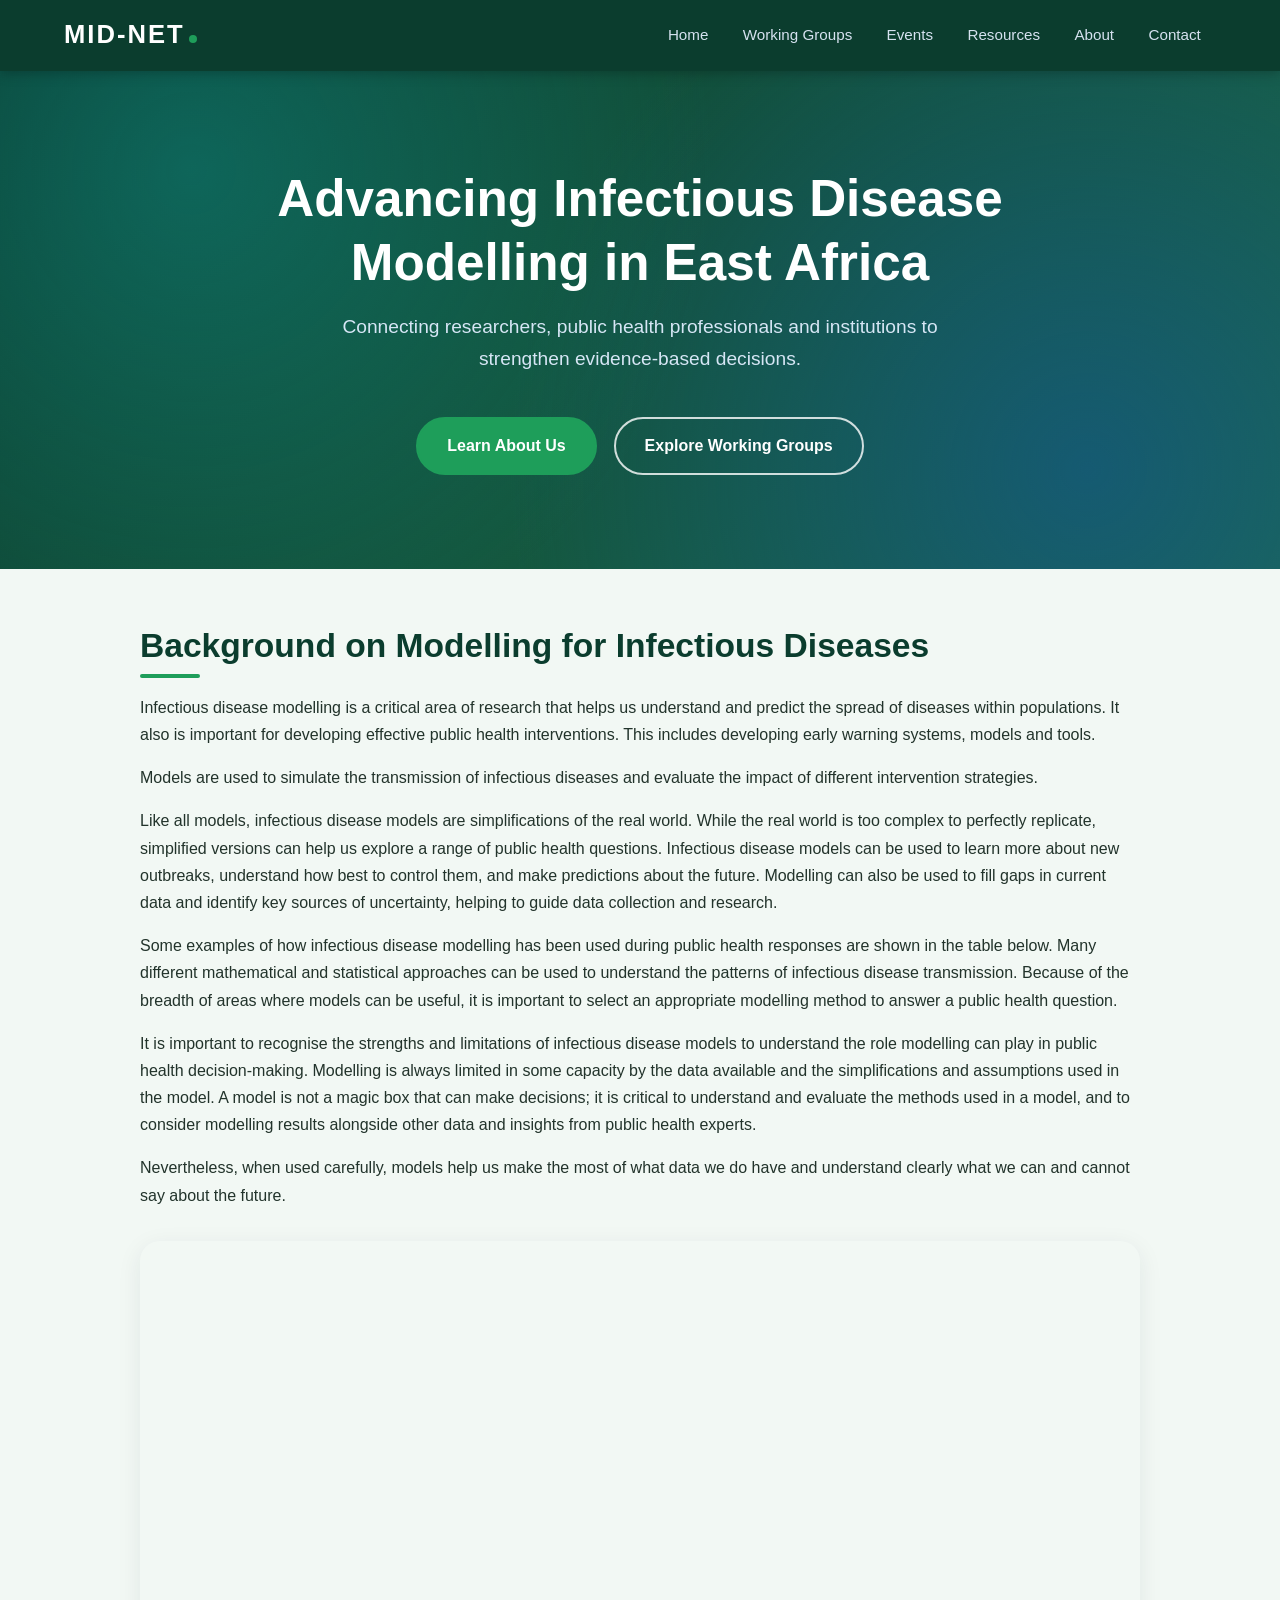
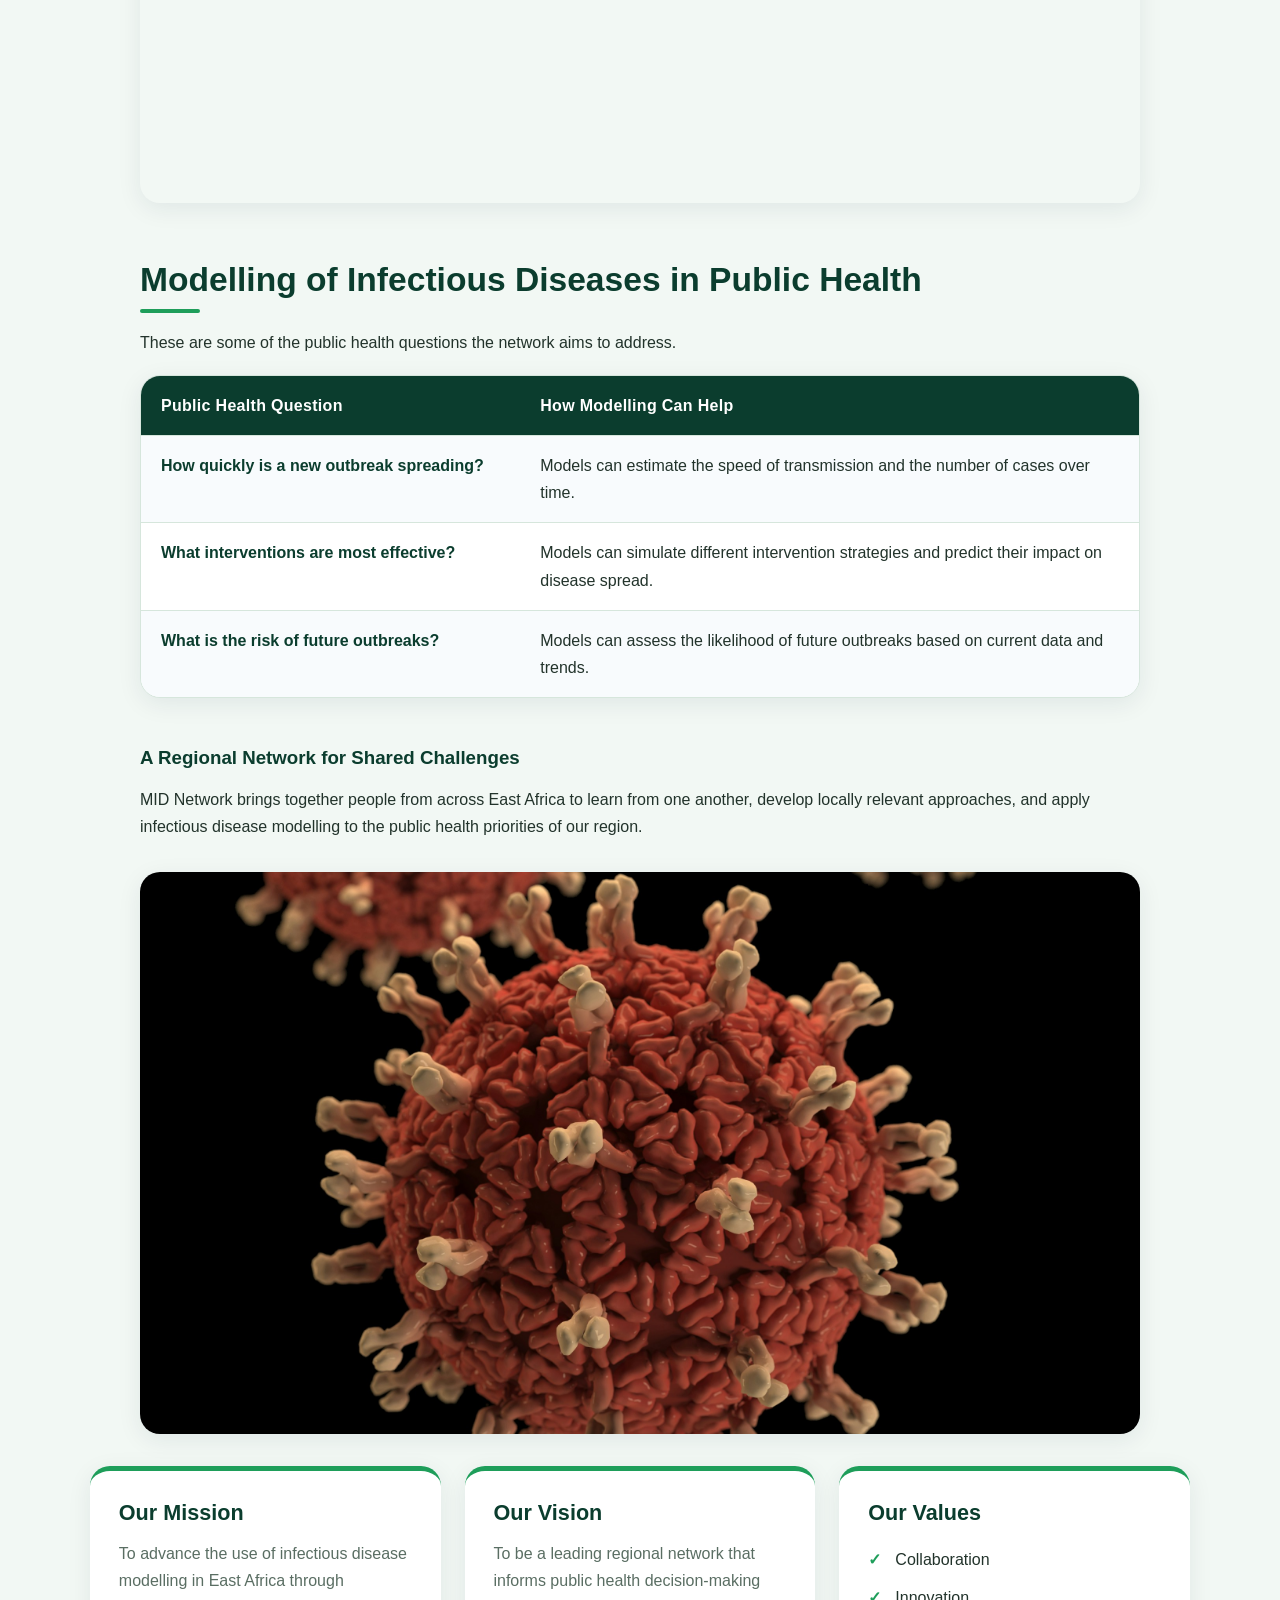
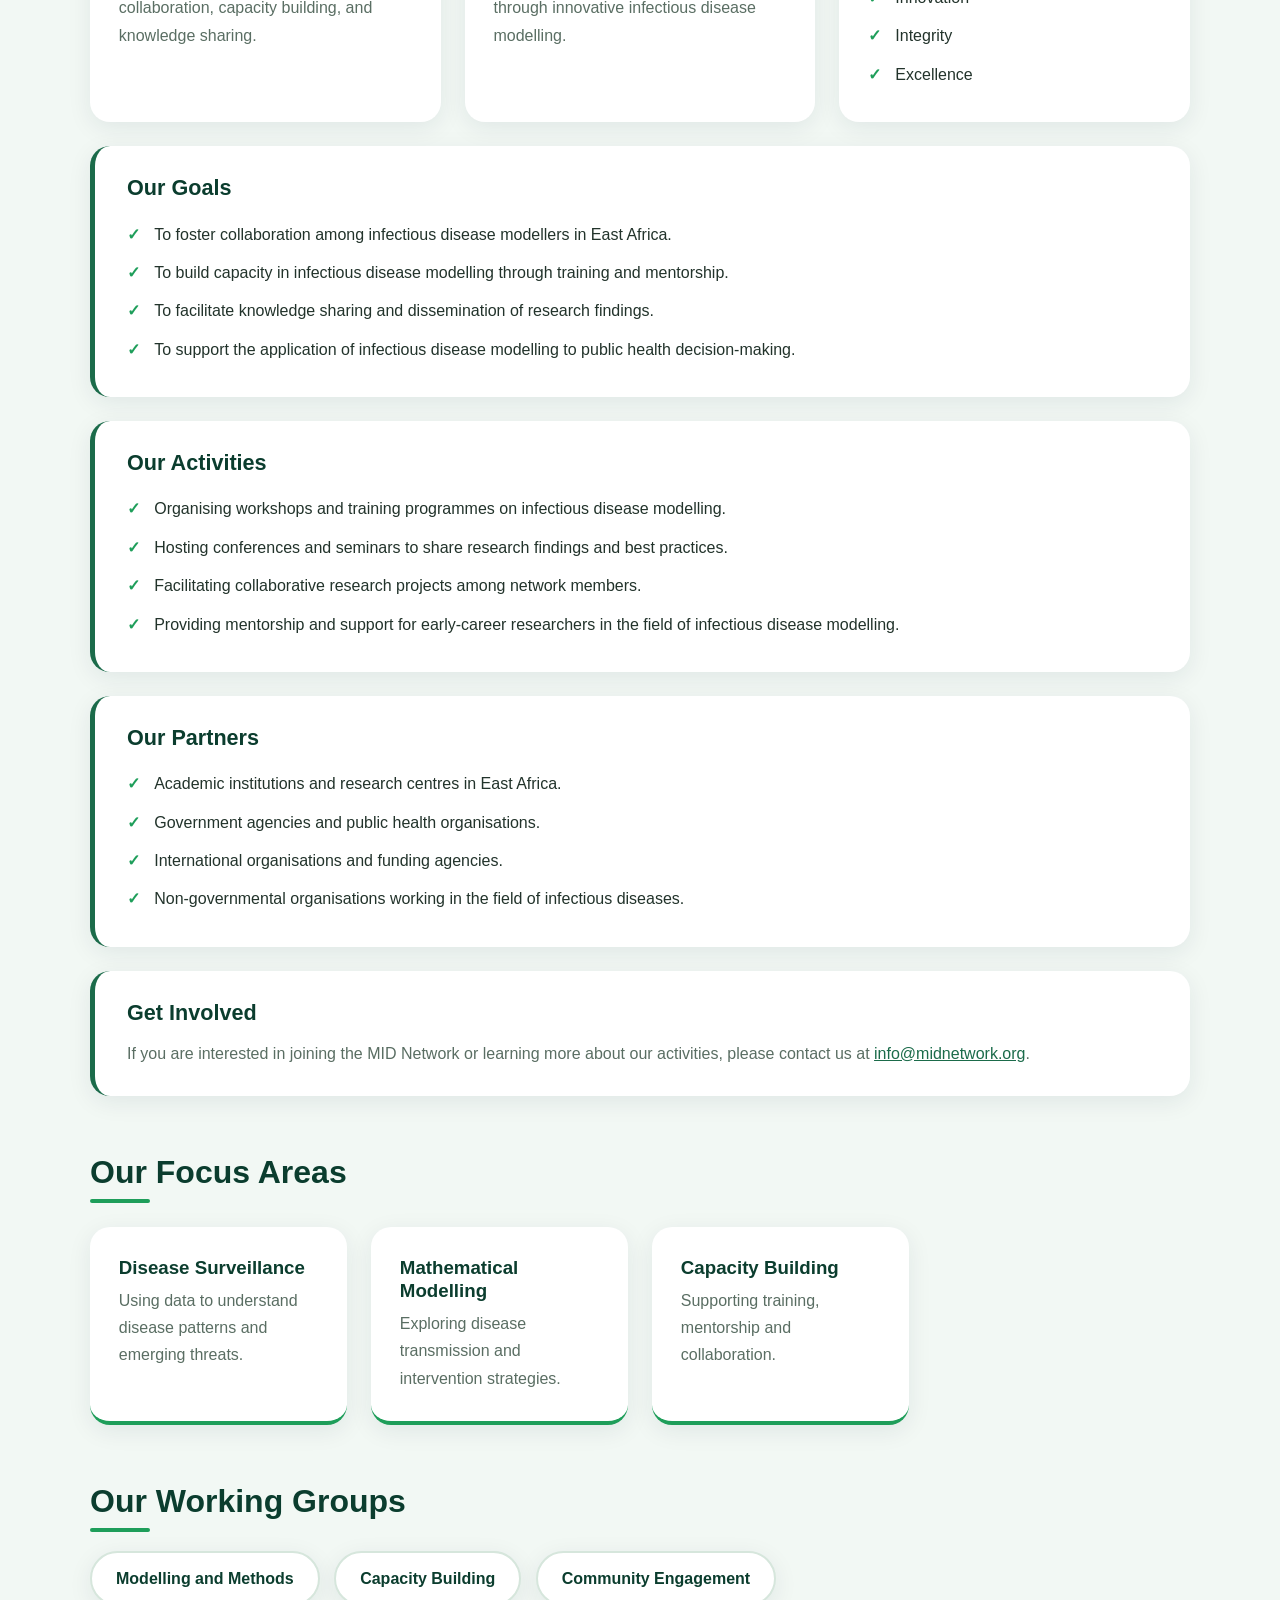
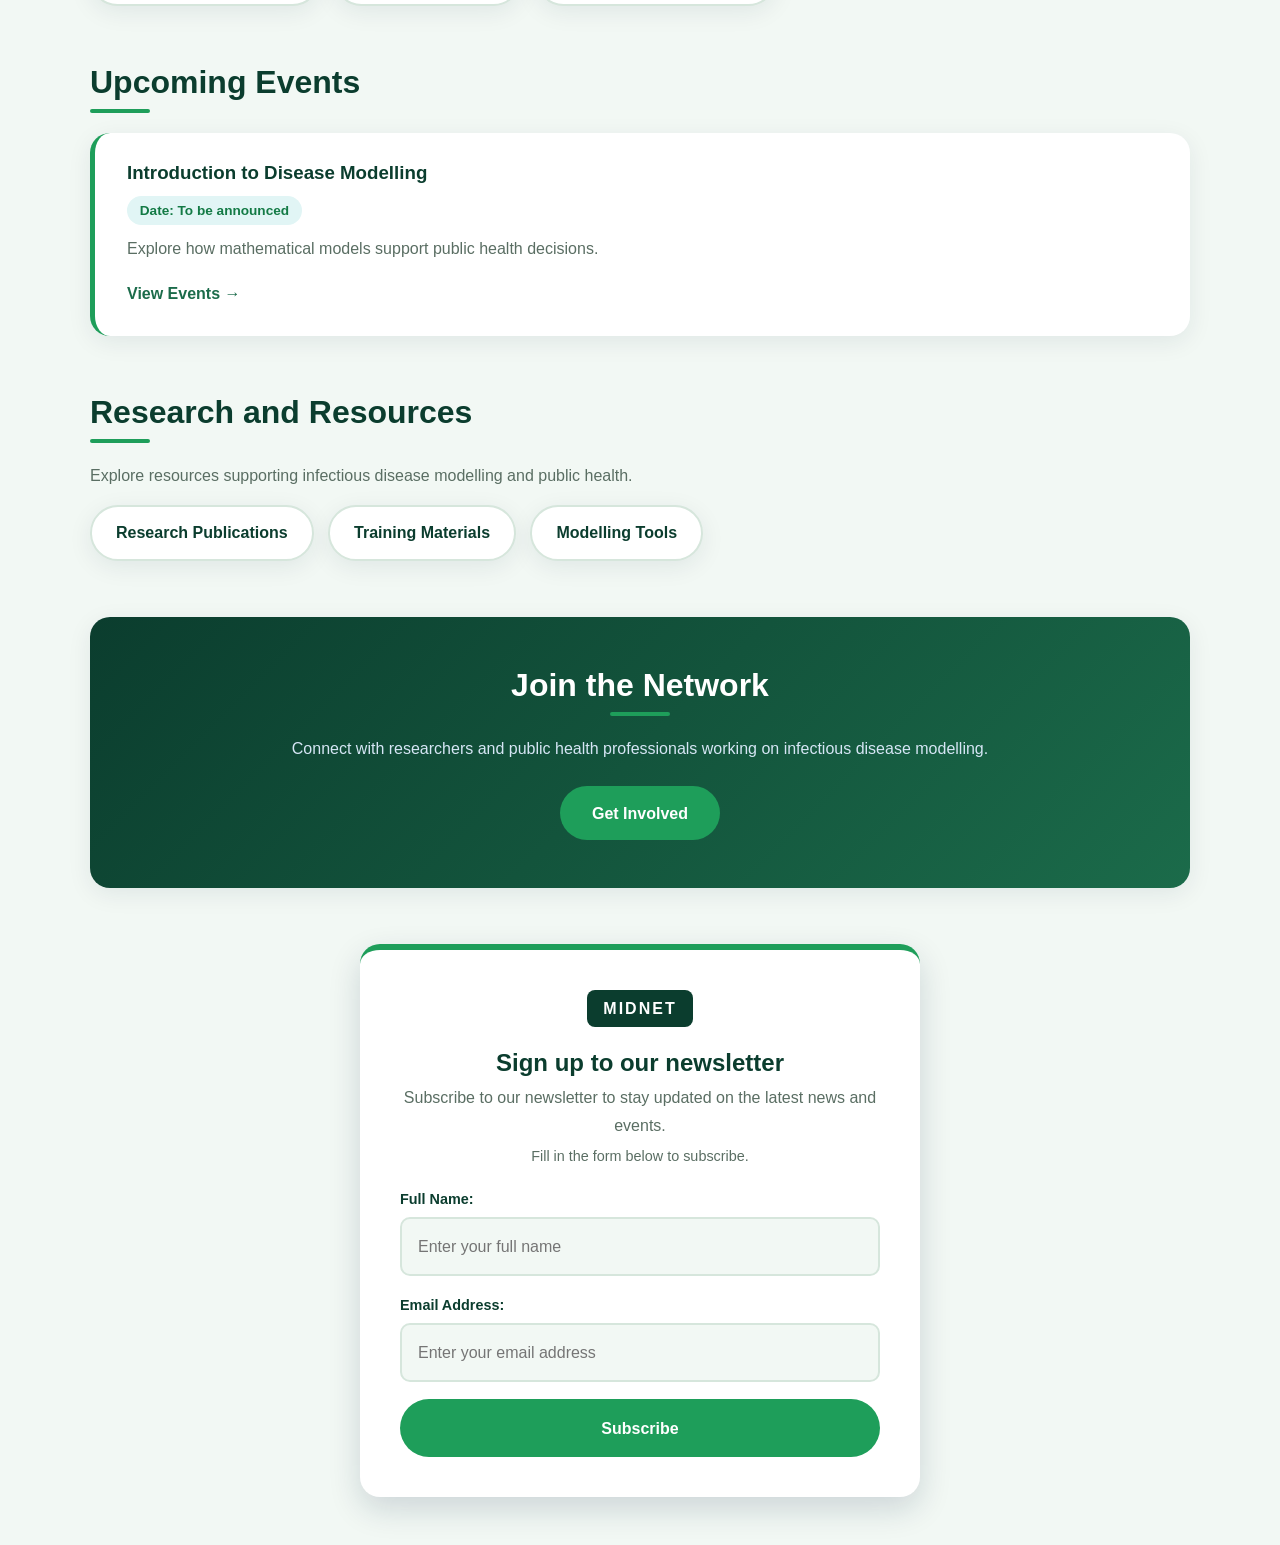
<file: index.html>
<!DOCTYPE html>
<html lang="en">
<head>
    <meta charset="UTF-8">
    <meta name="viewport" content="width=device-width, initial-scale=1.0">
    <title>MID-NET | Infectious Disease Modelling in East Africa</title>
    <link rel="stylesheet" href="sts/css/style.css">
</head>
<body>

    <!-- start navigation bar -->
    <header>
        <nav class="navbar">
            <h2 class="logo">MID-NET</h2>
            <ul class="nav-links">
                <li><a href="index.html">Home</a></li>
                <li><a href="working-groups.html">Working Groups</a></li>
                <li><a href="events.html">Events</a></li>
                <li><a href="resources.html">Resources</a></li>
                <li><a href="about.html">About</a></li>
                <li><a href="contact.html">Contact</a></li>
            </ul>
        </nav>
    </header>
    <!-- end navigation bar -->

    <!-- hero section (must stay the first <section> in the body) -->
    <section>
        <h2>Advancing Infectious Disease Modelling in East Africa</h2>
        <p>Connecting researchers, public health professionals and institutions to strengthen evidence-based decisions.</p>
        <a href="about.html">Learn About Us</a>
        <a href="working-groups.html">Explore Working Groups</a>
    </section>

    <!-- background -->
    <h2>Background on Modelling for Infectious Diseases</h2>
    <p>Infectious disease modelling is a critical area of research that helps us understand and predict the spread of diseases within populations. It also is important for developing effective public health interventions. This includes developing early warning systems, models and tools.</p>
    <p>Models are used to simulate the transmission of infectious diseases and evaluate the impact of different intervention strategies.</p>
    <p>Like all models, infectious disease models are simplifications of the real world. While the real world is too complex to perfectly replicate, simplified versions can help us explore a range of public health questions. Infectious disease models can be used to learn more about new outbreaks, understand how best to control them, and make predictions about the future. Modelling can also be used to fill gaps in current data and identify key sources of uncertainty, helping to guide data collection and research.</p>
    <p>Some examples of how infectious disease modelling has been used during public health responses are shown in the table below. Many different mathematical and statistical approaches can be used to understand the patterns of infectious disease transmission. Because of the breadth of areas where models can be useful, it is important to select an appropriate modelling method to answer a public health question.</p>
    <p>It is important to recognise the strengths and limitations of infectious disease models to understand the role modelling can play in public health decision-making. Modelling is always limited in some capacity by the data available and the simplifications and assumptions used in the model. A model is not a magic box that can make decisions; it is critical to understand and evaluate the methods used in a model, and to consider modelling results alongside other data and insights from public health experts.</p>
    <p>Nevertheless, when used carefully, models help us make the most of what data we do have and understand clearly what we can and cannot say about the future.</p>

    <iframe src="https://www.youtube.com/embed/dMCLxL76hOw?si=v3s6eJjNHrb_5V-m" title="YouTube video player" allow="accelerometer; autoplay; clipboard-write; encrypted-media; gyroscope; picture-in-picture; web-share" referrerpolicy="strict-origin-when-cross-origin" allowfullscreen></iframe>

    <!-- public health questions table -->
    <h2>Modelling of Infectious Diseases in Public Health</h2>
    <p>These are some of the public health questions the network aims to address.</p>
    <table>
        <tr>
            <th>Public Health Question</th>
            <th>How Modelling Can Help</th>
        </tr>
        <tr>
            <td>How quickly is a new outbreak spreading?</td>
            <td>Models can estimate the speed of transmission and the number of cases over time.</td>
        </tr>
        <tr>
            <td>What interventions are most effective?</td>
            <td>Models can simulate different intervention strategies and predict their impact on disease spread.</td>
        </tr>
        <tr>
            <td>What is the risk of future outbreaks?</td>
            <td>Models can assess the likelihood of future outbreaks based on current data and trends.</td>
        </tr>
    </table>

    <h3>A Regional Network for Shared Challenges</h3>
    <p>MID Network brings together people from across East Africa to learn from one another, develop locally relevant approaches, and apply infectious disease modelling to the public health priorities of our region.</p>
    <img src="sts/image/photo_1.jpg" alt="MID Network members together">

    <!-- main container: stays open until the end of the page -->
    <div class="container">

        <div class="row">
            <div class="col-md-4">
                <h3>Our Mission</h3>
                <p>To advance the use of infectious disease modelling in East Africa through collaboration, capacity building, and knowledge sharing.</p>
            </div>
            <div class="col-md-4">
                <h3>Our Vision</h3>
                <p>To be a leading regional network that informs public health decision-making through innovative infectious disease modelling.</p>
            </div>
            <div class="col-md-4">
                <h3>Our Values</h3>
                <ul>
                    <li>Collaboration</li>
                    <li>Innovation</li>
                    <li>Integrity</li>
                    <li>Excellence</li>
                </ul>
            </div>
        </div>

        <div class="row">
            <div class="col-md-12">
                <h3>Our Goals</h3>
                <ul>
                    <li>To foster collaboration among infectious disease modellers in East Africa.</li>
                    <li>To build capacity in infectious disease modelling through training and mentorship.</li>
                    <li>To facilitate knowledge sharing and dissemination of research findings.</li>
                    <li>To support the application of infectious disease modelling to public health decision-making.</li>
                </ul>
            </div>
        </div>

        <div class="row">
            <div class="col-md-12">
                <h3>Our Activities</h3>
                <ul>
                    <li>Organising workshops and training programmes on infectious disease modelling.</li>
                    <li>Hosting conferences and seminars to share research findings and best practices.</li>
                    <li>Facilitating collaborative research projects among network members.</li>
                    <li>Providing mentorship and support for early-career researchers in the field of infectious disease modelling.</li>
                </ul>
            </div>
        </div>

        <div class="row">
            <div class="col-md-12">
                <h3>Our Partners</h3>
                <ul>
                    <li>Academic institutions and research centres in East Africa.</li>
                    <li>Government agencies and public health organisations.</li>
                    <li>International organisations and funding agencies.</li>
                    <li>Non-governmental organisations working in the field of infectious diseases.</li>
                </ul>
            </div>
        </div>

        <div class="row">
            <div class="col-md-12">
                <h3>Get Involved</h3>
                <p>If you are interested in joining the MID Network or learning more about our activities, please contact us at <a href="mailto:info@midnetwork.org">info@midnetwork.org</a>.</p>
            </div>
        </div>

        <!-- focus areas -->
        <section>
            <h2>Our Focus Areas</h2>
            <div>
                <h3>Disease Surveillance</h3>
                <p>Using data to understand disease patterns and emerging threats.</p>
            </div>
            <div>
                <h3>Mathematical Modelling</h3>
                <p>Exploring disease transmission and intervention strategies.</p>
            </div>
            <div>
                <h3>Capacity Building</h3>
                <p>Supporting training, mentorship and collaboration.</p>
            </div>
        </section>

        <!-- working groups -->
        <section>
            <h2>Our Working Groups</h2>
            <ul>
                <li><a href="working-groups.html">Modelling and Methods</a></li>
                <li><a href="working-groups.html">Capacity Building</a></li>
                <li><a href="working-groups.html">Community Engagement</a></li>
            </ul>
        </section>

        <!-- events -->
        <section>
            <h2>Upcoming Events</h2>
            <article>
                <h3>Introduction to Disease Modelling</h3>
                <p>Date: To be announced</p>
                <p>Explore how mathematical models support public health decisions.</p>
                <a href="events.html">View Events</a>
            </article>
        </section>

        <!-- resources -->
        <section>
            <h2>Research and Resources</h2>
            <p>Explore resources supporting infectious disease modelling and public health.</p>
            <ul>
                <li><a href="resources.html">Research Publications</a></li>
                <li><a href="resources.html">Training Materials</a></li>
                <li><a href="resources.html">Modelling Tools</a></li>
            </ul>
        </section>

        <!-- join the network (call to action) -->
        <section>
            <h2>Join the Network</h2>
            <p>Connect with researchers and public health professionals working on infectious disease modelling.</p>
            <a href="contact.html">Get Involved</a>
        </section>

        <!-- newsletter (a container inside the main container) -->
        <div class="container">
            <div class="logo">MIDNET</div>
            <h2>Sign up to our newsletter</h2>
            <p>Subscribe to our newsletter to stay updated on the latest news and events.</p>
            <p class="subtitle">Fill in the form below to subscribe.</p>
            <form action="submit_form.php" method="post">
                <label for="fullname">Full Name:</label>
                <input type="text" id="fullname" name="fullname" placeholder="Enter your full name" required>

                <label for="email">Email Address:</label>
                <input type="email" id="email" name="email" placeholder="Enter your email address" required>

                <input type="submit" value="Subscribe">
            </form>
        </div>

    </div><!-- end main container -->

</body>
</html>
</file>
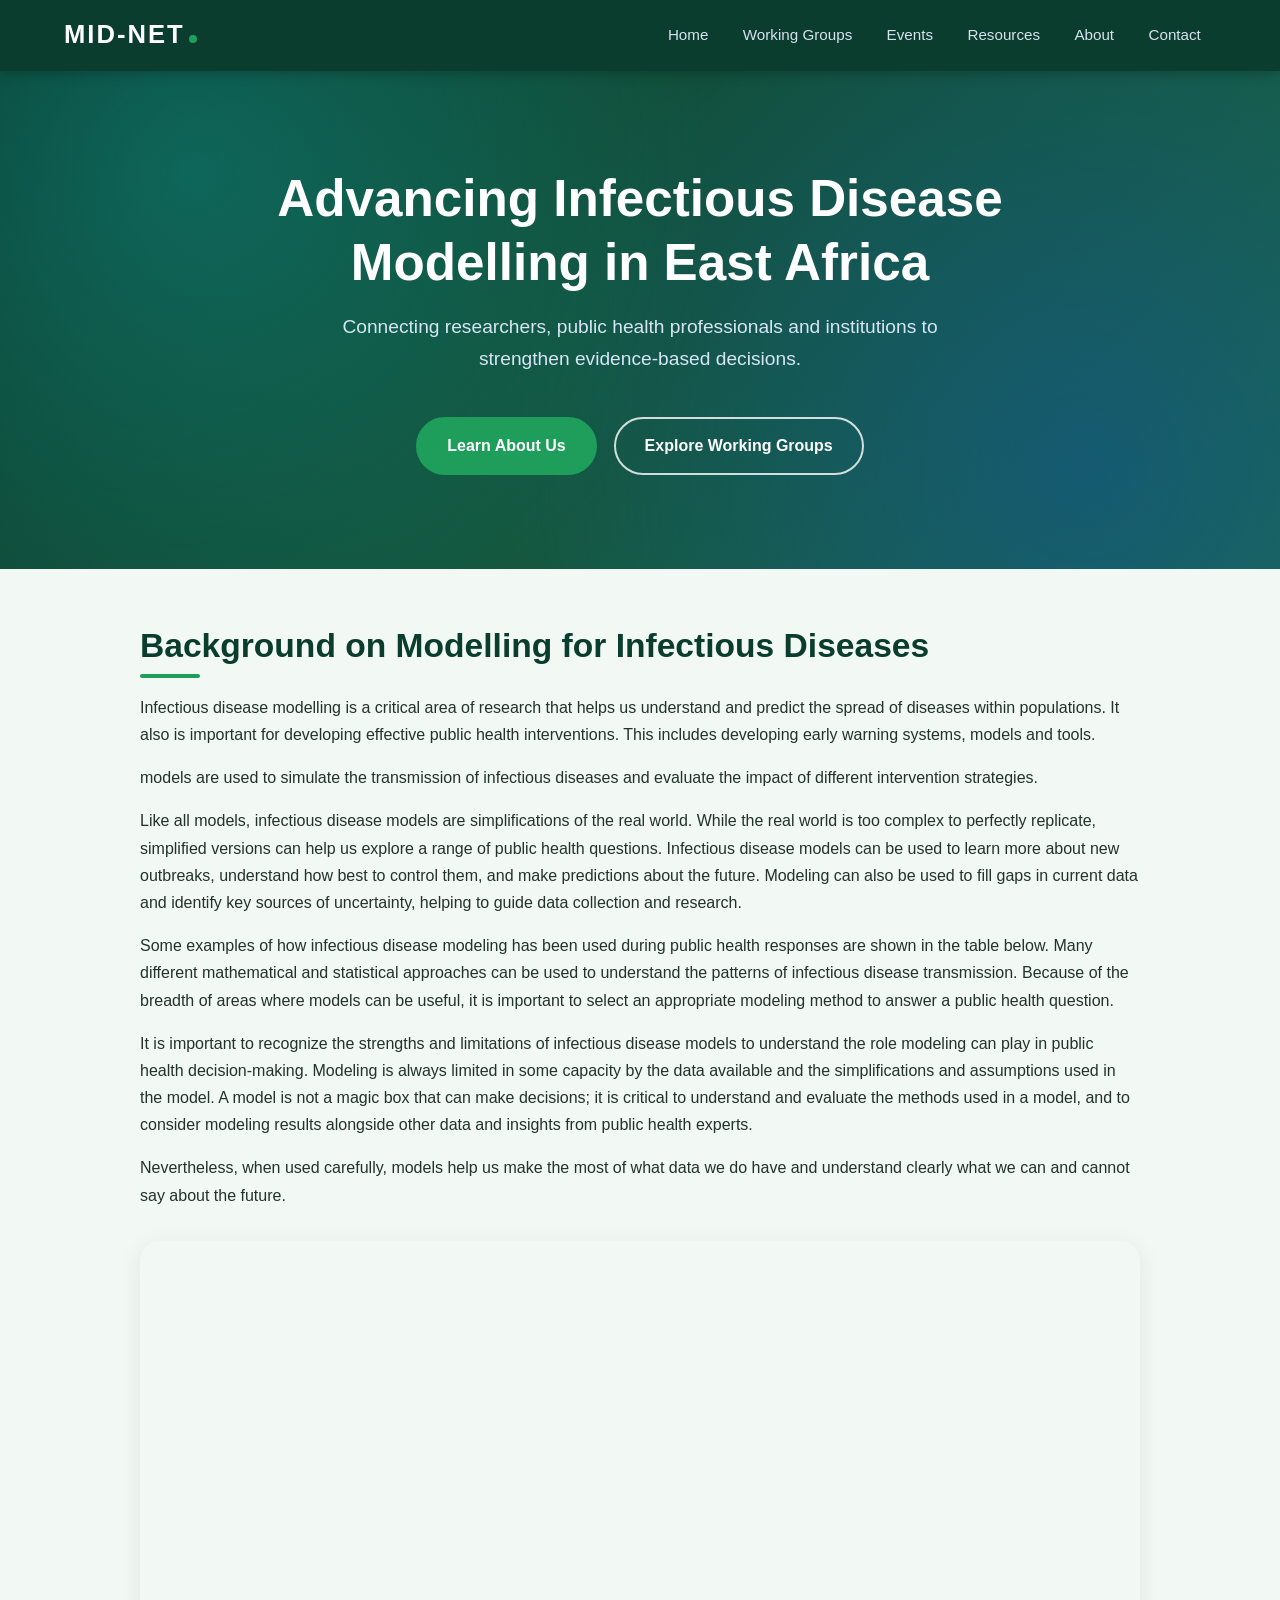
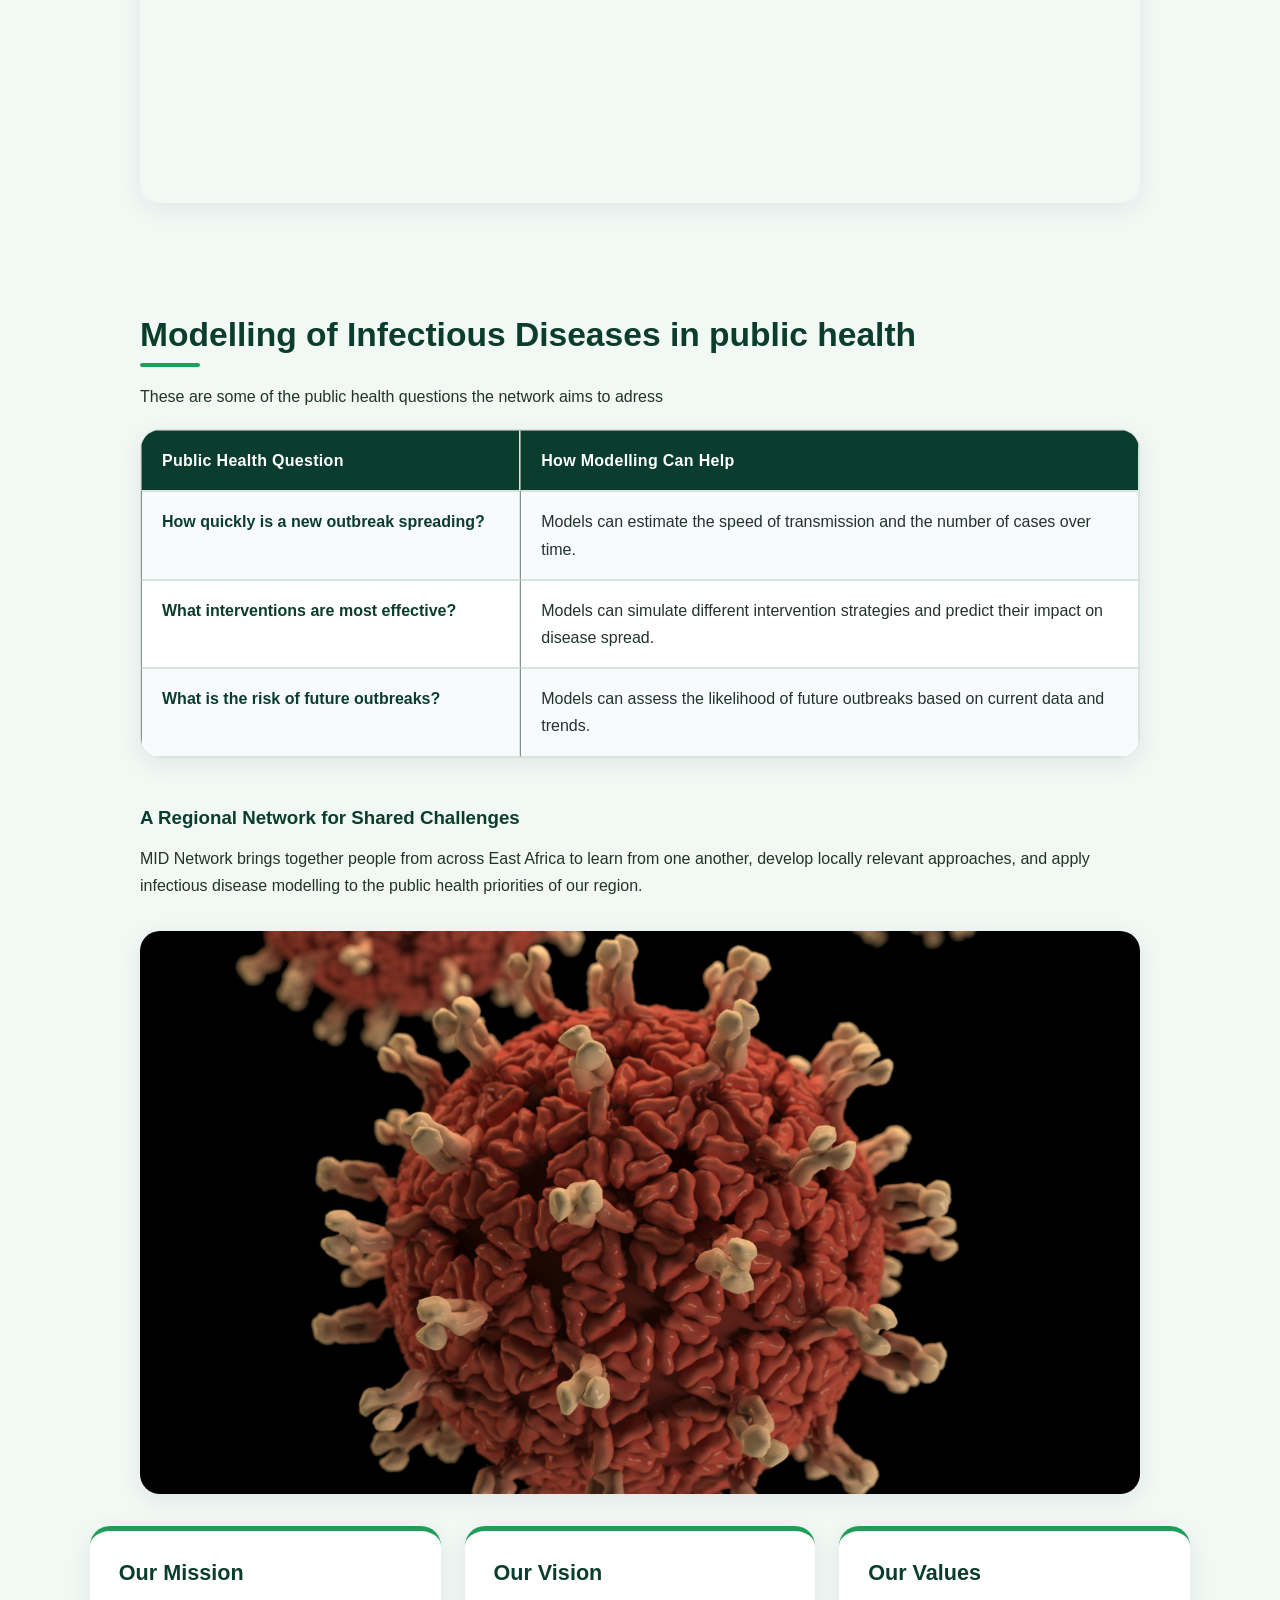
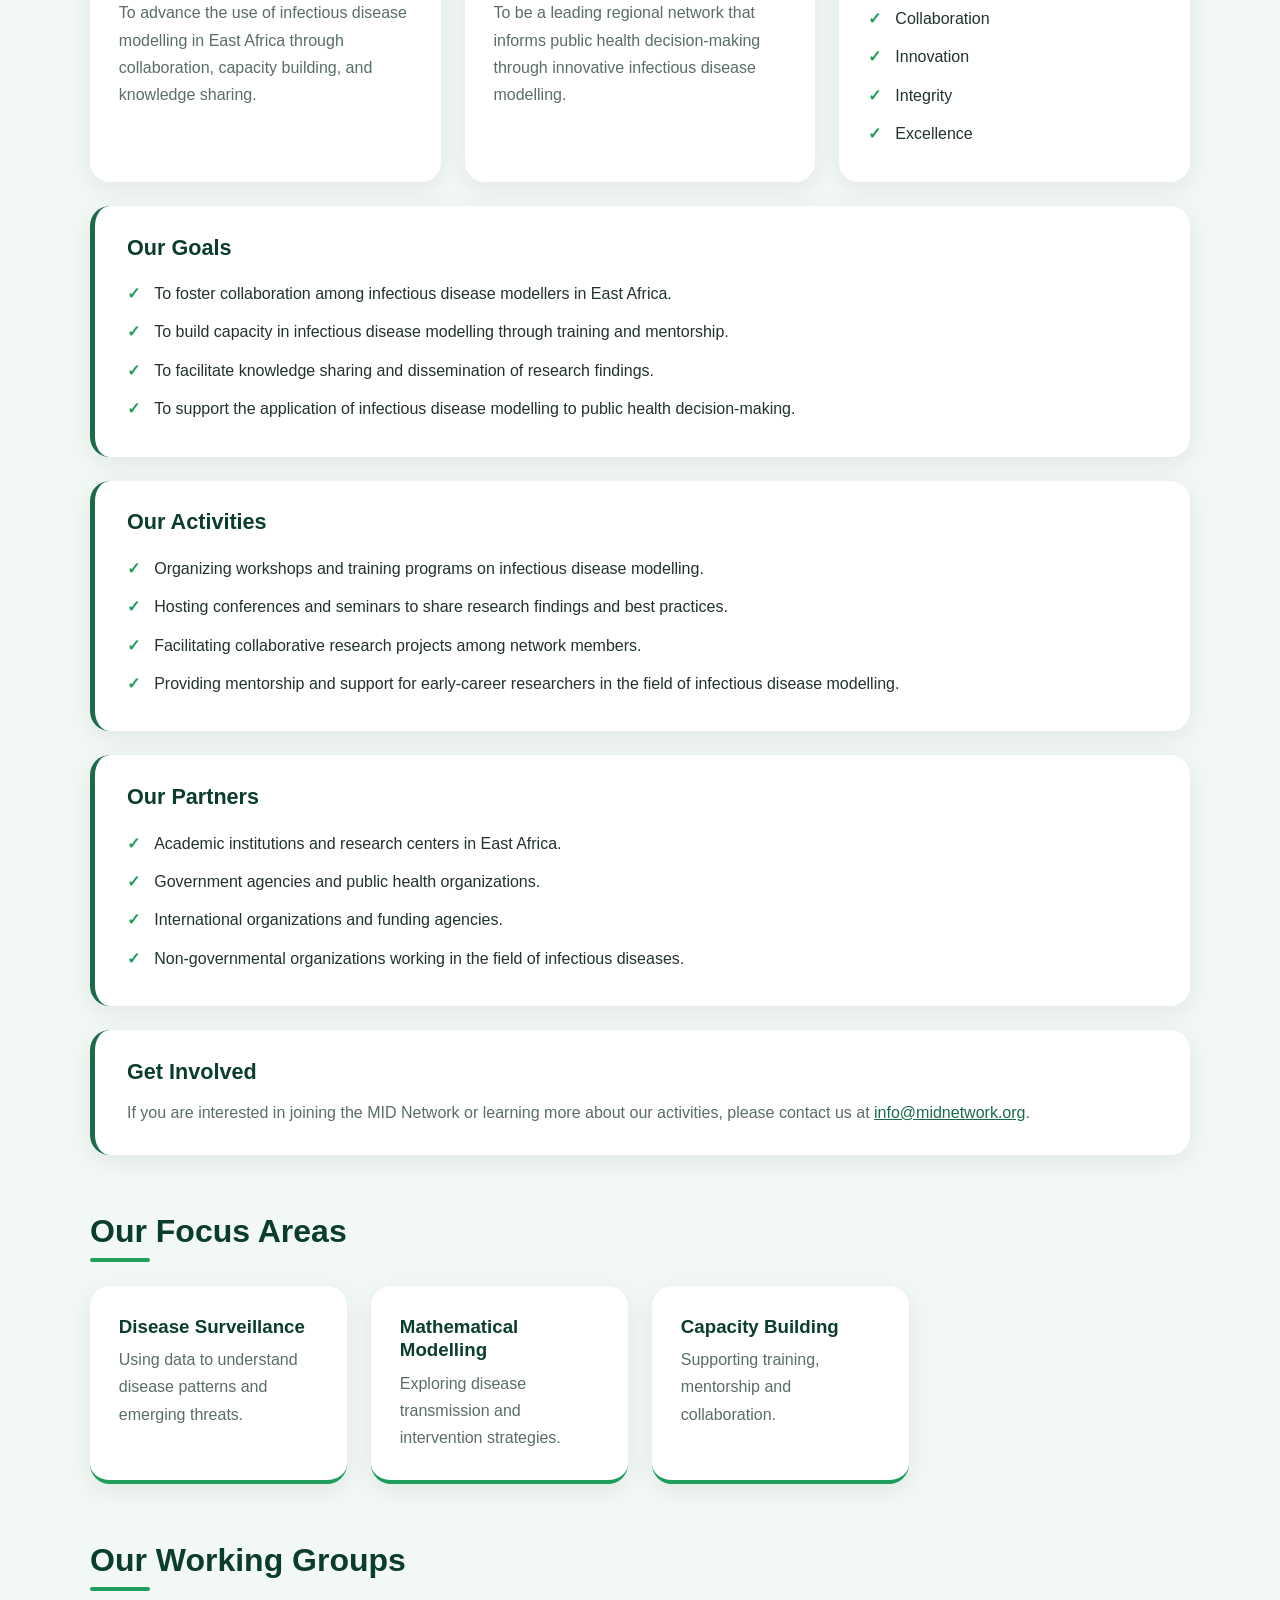
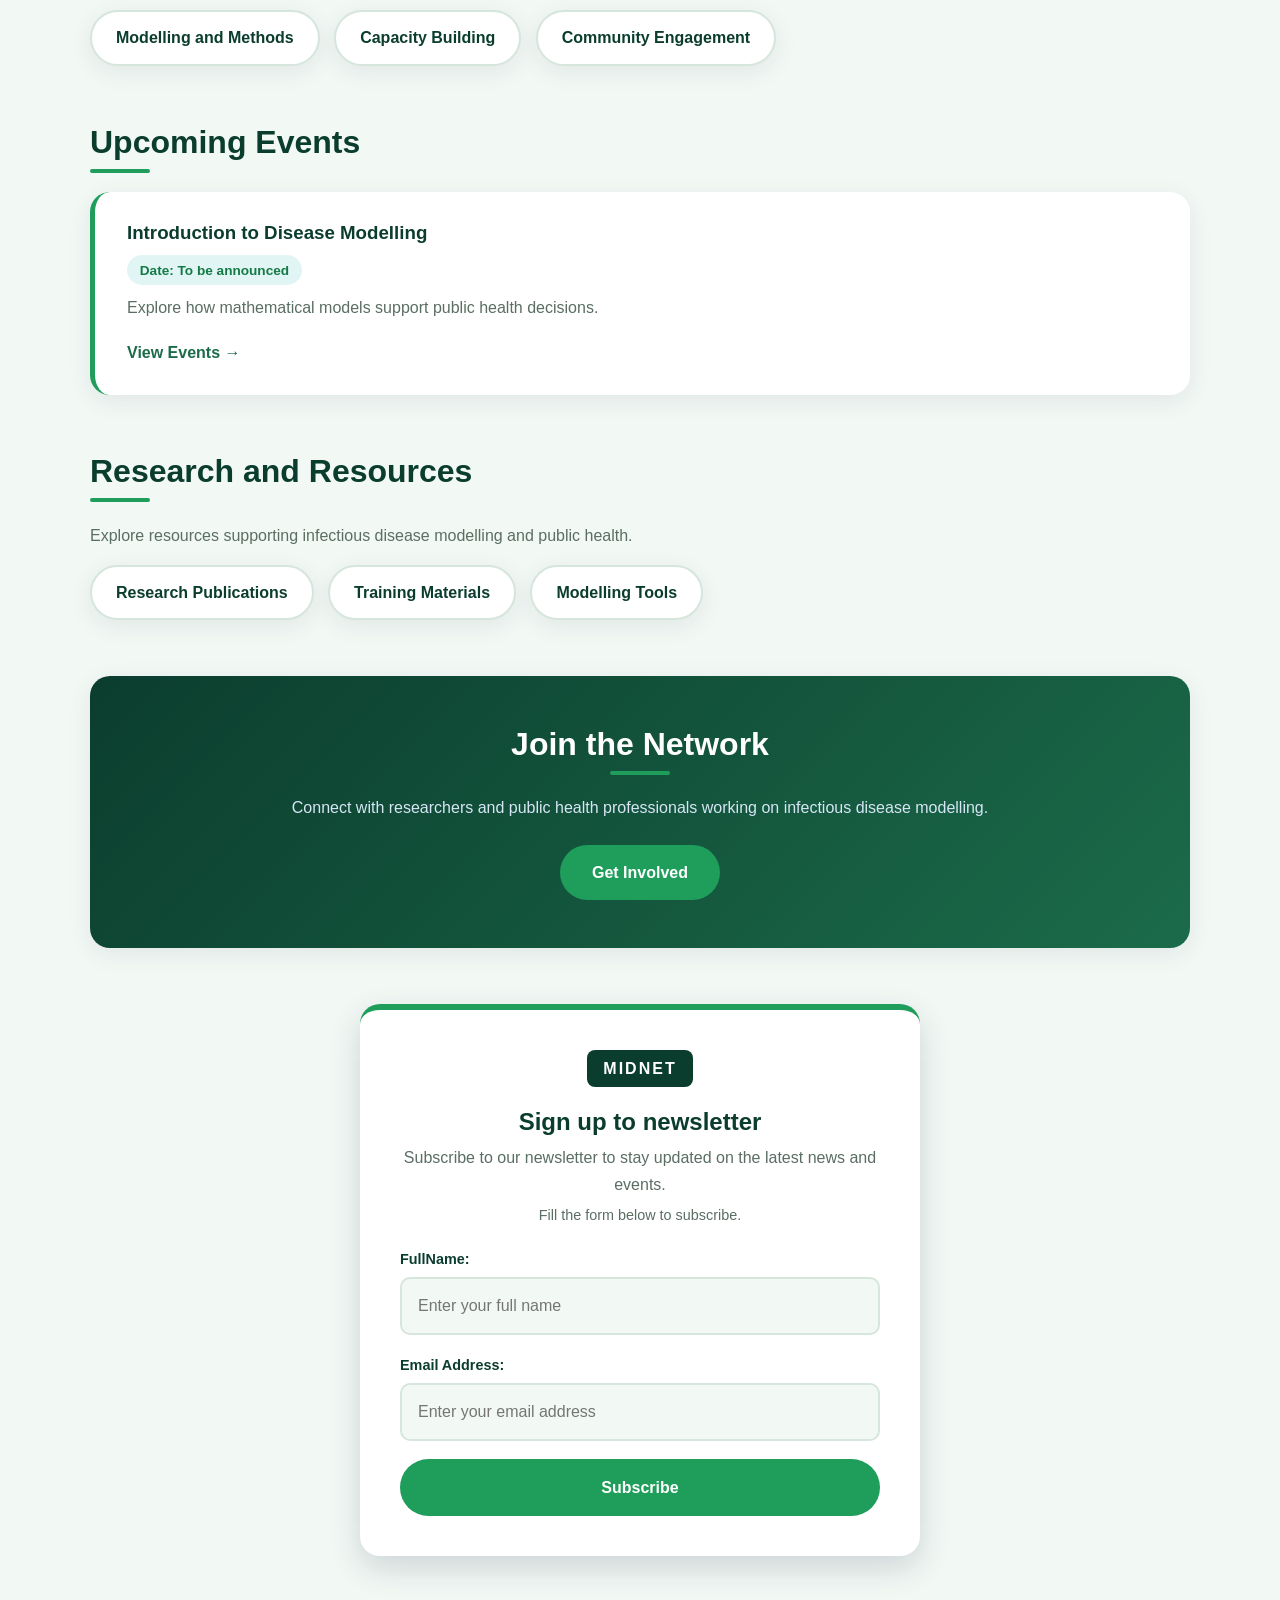
<file: firstweb.html>
<!DOCTYPE html>
<html lang="en">
<head>
    <link rel="stylesheet" href="sts/css/style.css">
    <meta charset="UTF-8">
    <meta name="viewport" content="width=device-width, initial-scale=1.0">
    <title>My website</title>
</head>
<body>
    <!-- start navigation bar -->
    <header>
        <nav class="navbar">
            <h2 class="logo">MID-NET</h2>
            <ul class="nav-links">
                <li><a href="firstweb.html">Home</a></li>
                <li><a href="working groups.html">Working Groups</a></li>
                <li><a href="events.html">Events</a></li>
                <li><a href="resources.html">Resources</a></li>
                <li><a href="about.html">About</a></li>
                <li><a href="contact.html">Contact</a></li>
            </ul>
       </nav> 
    </header>
    <!-- end navigation bar -->
 <section>
    <h2>Advancing Infectious Disease
        Modelling in East Africa</h2>
    <p>Connecting researchers, public health
        professionals and institutions to
        strengthen evidence-based decisions.</p>
    <a href="about.html">Learn About Us</a>
    <a href="working groups.html">
        Explore Working Groups
    </a>
</section>
<h2>Background on Modelling for Infectious Diseases</h2>
<p>Infectious disease modelling is a critical area of research that helps us understand and predict the spread of diseases within populations. It also is important for developing effective public health interventions. This includes developing early warning systems, models and tools. </p>
<p>models are used to simulate the transmission of infectious diseases and evaluate the impact of different intervention strategies.</p>
<p>Like all models, infectious disease models are simplifications of the real world. While the real world is too complex to perfectly replicate, simplified versions can help us explore a range of public health questions. Infectious disease models can be used to learn more about new outbreaks, understand how best to control them, and make predictions about the future. Modeling can also be used to fill gaps in current data and identify key sources of uncertainty, helping to guide data collection and research. </p>
<p>Some examples of how infectious disease modeling has been used during public health responses are shown in the table below. Many different mathematical and statistical approaches can be used to understand the patterns of infectious disease transmission. Because of the breadth of areas where models can be useful, it is important to select an appropriate modeling method to answer a public health question. </p>
<p>It is important to recognize the strengths and limitations of infectious disease models to understand the role modeling can play in public health decision-making. Modeling is always limited in some capacity by the data available and the simplifications and assumptions used in the model. A model is not a magic box that can make decisions; it is critical to understand and evaluate the methods used in a model, and to consider modeling results alongside other data and insights from public health experts. </p> 
<p>Nevertheless, when used carefully, models help us make the most of what data we do have and understand clearly what we can and cannot say about the future.</p>
<iframe width="560" height="315" src="https://www.youtube.com/embed/dMCLxL76hOw?si=v3s6eJjNHrb_5V-m" title="YouTube video player" frameborder="0" allow="accelerometer; autoplay; clipboard-write; encrypted-media; gyroscope; picture-in-picture; web-share" referrerpolicy="strict-origin-when-cross-origin" allowfullscreen></iframe><br><br>
<h2>Modelling of Infectious Diseases in public health</h1>
<p>These are some of the public health questions the network aims to adress</p>
<table border ="1">
    <tr>
        <th>Public Health Question</th>
        <th>How Modelling Can Help</th>
    </tr>
    <tr>
        <td>How quickly is a new outbreak spreading?</td>
        <td>Models can estimate the speed of transmission and the number of cases over time.</td>
    </tr>
    <tr>
        <td>What interventions are most effective?</td>
        <td>Models can simulate different intervention strategies and predict their impact on disease spread.</td>
    </tr>
    <tr>
        <td>What is the risk of future outbreaks?</td>
        <td>Models can assess the likelihood of future outbreaks based on current data and trends.</td>
    </tr>
</table>

<h3>A Regional Network for Shared Challenges</h3>
<p>MID Network brings together people from across East Africa to learn from one another, develop locally relevant approaches, and apply infectious disease modelling to the public health priorities of our region.</p>
<img src="sts/image/photo_1.jpg" alt="MID Network Photo with people" width="200" height="200">

<div class="container">
    <div class="row">
        <div class="col-md-4">
            <h3>Our Mission</h3>
            <p>To advance the use of infectious disease modelling in East Africa through collaboration, capacity building, and knowledge sharing.</p>
        </div>
        <div class="col-md-4">
            <h3>Our Vision</h3>
            <p>To be a leading regional network that informs public health decision-making through innovative infectious disease modelling.</p>
        </div>
        <div class="col-md-4">
            <h3>Our Values</h3>
            <ul>
                <li>Collaboration</li>
                <li>Innovation</li>
                <li>Integrity</li>
                <li>Excellence</li>
            </ul>
        </div>
    </div>
    <div class="row">
        <div class="col-md-12">
            <h3>Our Goals</h3>
            <ul>
                <li>To foster collaboration among infectious disease modellers in East Africa.</li>
                <li>To build capacity in infectious disease modelling through training and mentorship.</li>
                <li>To facilitate knowledge sharing and dissemination of research findings.</li>
                <li>To support the application of infectious disease modelling to public health decision-making.</li>
            </ul>
        </div>
    </div>
    <div class="row">
        <div class="col-md-12">
            <h3>Our Activities</h3>
            <ul>
                <li>Organizing workshops and training programs on infectious disease modelling.</li>
                <li>Hosting conferences and seminars to share research findings and best practices.</li>
                <li>Facilitating collaborative research projects among network members.</li>
                <li>Providing mentorship and support for early-career researchers in the field of infectious disease modelling.</li>
            </ul>
        </div> 
    </div>      
<div class="row">
        <div class="col-md-12">
            <h3>Our Partners</h3>
            <ul>
                <li>Academic institutions and research centers in East Africa.</li>
                <li>Government agencies and public health organizations.</li>
                <li>International organizations and funding agencies.</li>
                <li>Non-governmental organizations working in the field of infectious diseases.</li>
            </ul>
        </div>
</div>
<div class="row">
        <div class="col-md-12">
            <h3>Get Involved</h3>
            <p>If you are interested in joining the MID Network or learning more about our activities, please contact us at <a href="mailto:info@midnetwork.org">info@midnetwork.org</a>.</p>
        </div>
</div>
<section>
    <h2>Our Focus Areas</h2>

    <div>
        <h3>Disease Surveillance</h3>
        <p>Using data to understand disease
           patterns and emerging threats.</p>
    </div>

    <div>
        <h3>Mathematical Modelling</h3>
        <p>Exploring disease transmission
           and intervention strategies.</p>
    </div>

    <div>
        <h3>Capacity Building</h3>
        <p>Supporting training, mentorship
           and collaboration.</p>
    </div>
</section>
<section>
    <h2>Our Working Groups</h2>
    <ul>
        <li>
            <a href="working-groups.html">
                Modelling and Methods
            </a>
        </li>
        <li>
            <a href="working-groups.html">
                Capacity Building
            </a>
        </li>
        <li>
            <a href="working-groups.html">
                Community Engagement
            </a>
        </li>
    </ul>
</section>
<section>
    <h2>Upcoming Events</h2>
    <article>
        <h3>Introduction to Disease Modelling</h3>
        <p>Date: To be announced</p>
        <p>Explore how mathematical models
           support public health decisions.</p>
        <a href="events.html">View Events</a>
    </article>
</section>
<section>
    <h2>Research and Resources</h2>
    <p>Explore resources supporting infectious
       disease modelling and public health.</p>
    <ul>
        <li><a href="resources.html">
            Research Publications</a></li>
        <li><a href="resources.html">
            Training Materials</a></li>
        <li><a href="resources.html">
            Modelling Tools</a></li>
    </ul>
</section>
<section>
    <h2>Join the Network</h2>
    <p>Connect with researchers and public
       health professionals working on
       infectious disease modelling.</p>
    <a href="contact.html">
        Get Involved
    </a>
</section>
<div class= "container">
    <div class=logo> MIDNET</div>
    <h2
    >Sign up to newsletter</h1>  
     <p>Subscribe to our newsletter to stay updated on the latest news and events.</p>
     <p class="subtitle">Fill the form below to subscribe.</p>
        <form action="submit_form.php" method="post">
            <label for="fullname">FullName:</label>
            <input type="text" id="fullname" name="fullname" placeholder="Enter your full name" required><br><br>
            <label for="email">Email Address:</label>
            <input type="email" id="email" name="email" placeholder="Enter your email address" required><br><br>
            <input type="submit" value="Subscribe">
        </form>
    </div>       
</body>
</html>
</file>
<file: sts/css/style.css>
:root {
  --navy:#0b3d2e ;
  --blue: #1b6b4a;
  --teal:#1e9e5a;
  --teal-dark: #137a45;
  --light: #f2f8f4;
  --white:#ffffff ;
  --text: #22332b;
  --muted: #5a6e63;
  --border: #d6e6dc;
  --radius: 20px;
  --shadow: 0 6px 24px rgba(11, 37, 69, 0.08);
  --shadow-hover: 0 12px 32px rgba(11, 37, 69, 0.16);
}


*, *::before, *::after { box-sizing: border-box; }

html { scroll-behavior: smooth; }

body {
  margin: 0;
  font-family: "Segoe UI", "Helvetica Neue", Arial, sans-serif;
  font-size: 1rem;
  line-height: 1.7;
  color: var(--text);
  background: var(--light);
}

a { color: var(--blue); transition: color .2s ease; }
a:hover { color: var(--teal-dark); }

h1, h2, h3 { color: var(--navy); line-height: 1.25; }


header {
  position: sticky;
  top: 0;
  z-index: 100;
  background: var(--navy);
  box-shadow: 0 2px 12px rgba(0, 0, 0, 0.25);
}

.navbar {
  max-width: 1200px;
  margin: 0 auto;
  padding: 0.9rem 1.5rem;
  display: flex;
  align-items: center;
  justify-content: space-between;
  flex-wrap: wrap;
  gap: 0.75rem;
}

.navbar .logo {
  margin: 0;
  font-size: 1.6rem;
  font-weight: 800;
  letter-spacing: 2px;
  color: var(--white);
}

.navbar .logo::after {
  content: "";
  display: inline-block;
  width: 8px;
  height: 8px;
  margin-left: 4px;
  border-radius: 50%;
  background: var(--teal);
}

.nav-links {
  list-style: none;
  margin: 0;
  padding: 0;
  display: flex;
  flex-wrap: wrap;
  gap: 0.25rem;
}

.nav-links a {
  display: block;
  padding: 0.5rem 0.95rem;
  color: #d6e2f0;
  text-decoration: none;
  font-weight: 500;
  font-size: 0.95rem;
  border-radius: 8px;
  transition: background .2s ease, color .2s ease;
}

.nav-links a:hover {
  background: var(--teal);
  color: var(--white);
}


body > section:first-of-type {
  text-align: center;
  padding: 6rem 1.5rem 5.5rem;
  color: var(--white);
  background:
    radial-gradient(circle at 15% 20%, rgba(15, 163, 163, 0.35), transparent 45%),
    radial-gradient(circle at 85% 80%, rgba(19, 84, 143, 0.6), transparent 50%),
    linear-gradient(135deg, var(--navy), var(--blue));
}

body > section:first-of-type h2 {
  max-width: 800px;
  margin: 0 auto 1rem;
  color: var(--white);
  font-size: clamp(2rem, 5vw, 3.2rem);
  font-weight: 800;
}

body > section:first-of-type p {
  max-width: 640px;
  margin: 0 auto 2.2rem;
  font-size: 1.2rem;
  color: #d6e6f5;
}

body > section:first-of-type a {
  display: inline-block;
  margin: 0.35rem 0.4rem;
  padding: 0.85rem 1.8rem;
  border-radius: 50px;
  background: var(--teal);
  color: var(--white);
  font-weight: 600;
  text-decoration: none;
  border: 2px solid var(--teal);
  transition: transform .2s ease, background .2s ease, box-shadow .2s ease;
}

body > section:first-of-type a:hover {
  background: var(--teal-dark);
  border-color: var(--teal-dark);
  transform: translateY(-2px);
  box-shadow: 0 8px 20px rgba(0, 0, 0, 0.25);
}

body > section:first-of-type a + a {
  background: transparent;
  border-color: rgba(255, 255, 255, 0.8);
}

body > section:first-of-type a + a:hover {
  background: var(--white);
  border-color: var(--white);
  color: var(--navy);
}


body > h2,
body > h3,
body > p,
body > table,
body > iframe,
body > img {
  width: min(1000px, calc(100% - 3rem));
  margin-left: auto;
  margin-right: auto;
}

body > h2 {
  margin-top: 3.5rem;
  margin-bottom: 1rem;
  font-size: clamp(1.6rem, 3vw, 2.1rem);
  position: relative;
  padding-bottom: 0.7rem;
}

body > h2::after,
.container section > h2::after {
  content: "";
  position: absolute;
  left: 0;
  bottom: 0;
  width: 60px;
  height: 4px;
  border-radius: 4px;
  background: var(--teal);
}

body > h3 { margin-top: 3rem; margin-bottom: 0.5rem; }

body > p { color: var(--text); margin-bottom: 1rem; }


body > iframe {
  display: block;
  height: auto;
  aspect-ratio: 16 / 9;
  margin-top: 2rem;
  border: 0;
  border-radius: var(--radius);
  box-shadow: var(--shadow);
}


table {
  border-collapse: separate;
  border-spacing: 0;
  margin-top: 1.2rem;
  margin-bottom: 1.5rem;
  background: var(--white);
  border-radius: var(--radius);
  overflow: hidden;
  box-shadow: var(--shadow);
  border: 1px solid var(--border) !important;
}

th, td {
  padding: 1rem 1.25rem;
  text-align: left;
  vertical-align: top;
}

th {
  background: var(--navy);
  color: var(--white);
  font-weight: 600;
  letter-spacing: 0.3px;
}

td { border-top: 1px solid var(--border); }
tr:nth-child(even) td { background: #f8fbfd; }
tr:hover td { background: #e9f6f6; }
td:first-child { font-weight: 600; color: var(--navy); width: 38%; }


body > img {
  display: block;
  width: min(1000px, calc(100% - 3 rem));
  height: auto;
  aspect-ratio: 16/9;
  margin-top: 2rem;
  margin-bottom: 2rem;
  border-radius: var(--radius);
  box-shadow: var(--shadow);
  object-fit:cover;
}


.container {
  width: min(1100px, calc(100% - 3rem));
  margin: 2rem auto 3rem;
}


.row {
  display: flex;
  flex-wrap: wrap;
  gap: 1.5rem;
  margin-bottom: 1.5rem;
}

.col-md-4 {
  flex: 1 1 280px;
  background: var(--white);
  padding: 1.8rem;
  border-radius: var(--radius);
  border-top: 5px solid var(--teal);
  box-shadow: var(--shadow);
  transition: transform .25s ease, box-shadow .25s ease;
}

.col-md-4:hover {
  transform: translateY(-5px);
  box-shadow: var(--shadow-hover);
}

.col-md-12 {
  flex: 1 1 100%;
  background: var(--white);
  padding: 1.8rem 2rem;
  border-radius: var(--radius);
  border-left: 5px solid var(--blue);
  box-shadow: var(--shadow);
}

.col-md-4 h3,
.col-md-12 h3 {
  margin-top: 0;
  margin-bottom: 0.8rem;
  font-size: 1.35rem;
}

.col-md-4 p,
.col-md-12 p { margin: 0; color: var(--muted); }


.col-md-4 ul,
.col-md-12 ul {
  list-style: none;
  margin: 0;
  padding: 0;
}

.col-md-4 li,
.col-md-12 li {
  position: relative;
  padding: 0.35rem 0 0.35rem 1.7rem;
  color: var(--text);
}

.col-md-4 li::before,
.col-md-12 li::before {
  content: "✓";
  position: absolute;
  left: 0;
  top: 0.35rem;
  color: var(--teal);
  font-weight: 700;
}

.container section {
  margin: 3.5rem 0;
}

.container section > h2 {
  position: relative;
  margin: 0 0 1.2rem;
  padding-bottom: 0.7rem;
  font-size: clamp(1.5rem, 3vw, 2rem);
}

.container section > p { color: var(--muted); max-width: 700px; }


.container section:has(> div) {
  display: grid;
  grid-template-columns: repeat(auto-fit, minmax(250px, 1fr));
  gap: 1.5rem;
}

.container section:has(> div) > h2 { grid-column: 1 / -1; margin-bottom: 0; }

.container section > div {
  background: var(--white);
  padding: 1.8rem;
  border-radius: var(--radius);
  box-shadow: var(--shadow);
  border-bottom: 4px solid var(--teal);
  transition: transform .25s ease, box-shadow .25s ease;
}

.container section > div:hover {
  transform: translateY(-5px);
  box-shadow: var(--shadow-hover);
}

.container section > div h3 { margin: 0 0 0.5rem; }
.container section > div p { margin: 0; color: var(--muted); }


.container section > ul {
  list-style: none;
  margin: 0;
  padding: 0;
  display: flex;
  flex-wrap: wrap;
  gap: 0.9rem;
}

.container section > ul a {
  display: inline-block;
  padding: 0.75rem 1.5rem;
  background: var(--white);
  color: var(--navy);
  font-weight: 600;
  text-decoration: none;
  border: 2px solid var(--border);
  border-radius: 50px;
  box-shadow: var(--shadow);
  transition: all .2s ease;
}

.container section > ul a:hover {
  background: var(--teal);
  border-color: var(--teal);
  color: var(--white);
  transform: translateY(-2px);
}

article {
  background: var(--white);
  padding: 1.8rem 2rem;
  border-radius: var(--radius);
  border-left: 5px solid var(--teal);
  box-shadow: var(--shadow);
}

article h3 { margin: 0 0 0.4rem; }
article p { margin: 0.3rem 0; color: var(--muted); }

article p:first-of-type {
  display: inline-block;
  padding: 0.2rem 0.8rem;
  border-radius: 50px;
  background: #e1f5f5;
  color: var(--teal-dark);
  font-size: 0.85rem;
  font-weight: 600;
}

article a {
  display: inline-block;
  margin-top: 0.8rem;
  font-weight: 600;
  text-decoration: none;
}

article a::after { content: " →"; }

.container section:has(> a) {
  text-align: center;
  padding: 3rem 2rem;
  border-radius: var(--radius);
  background: linear-gradient(135deg, var(--navy), var(--blue));
  box-shadow: var(--shadow);
}

.container section:has(> a) > h2 { color: var(--white); }
.container section:has(> a) > h2::after { left: 50%; transform: translateX(-50%); }

.container section:has(> a) > p {
  margin: 0 auto 1.5rem;
  color: #d6e6f5;
}

.container section:has(> a) > a {
  display: inline-block;
  padding: 0.85rem 2rem;
  border-radius: 50px;
  background: var(--teal);
  color: var(--white);
  font-weight: 600;
  text-decoration: none;
  transition: background .2s ease, transform .2s ease;
}

.container section:has(> a) > a:hover {
  background: var(--white);
  color: var(--navy);
  transform: translateY(-2px);
}


.container .container {
  width: 100%;
  max-width: 560px;
  margin: 3rem auto 2rem;
  padding: 2.5rem;
  background: var(--white);
  border-radius: var(--radius);
  border-top: 6px solid var(--teal);
  box-shadow: var(--shadow-hover);
  text-align: center;
}

.container .container .logo {
  display: inline-block;
  margin-bottom: 0.5rem;
  padding: 0.3rem 1rem;
  border-radius: 8px;
  background: var(--navy);
  color: var(--white);
  font-weight: 800;
  letter-spacing: 2px;
}

.container .container h2 { margin: 0.8rem 0 0.4rem; }
.container .container p { margin: 0.3rem 0; color: var(--muted); }
.container .container .subtitle { font-size: 0.9rem; margin-bottom: 1.2rem; }

form { text-align: left; margin-top: 1rem; }
form br { display: none; }

label {
  display: block;
  margin-bottom: 0.35rem;
  font-weight: 600;
  font-size: 0.9rem;
  color: var(--navy);
}

input[type="text"],
input[type="email"] {
  width: 100%;
  margin-bottom: 1.1rem;
  padding: 0.85rem 1rem;
  font: inherit;
  color: var(--text);
  background: var(--light);
  border: 2px solid var(--border);
  border-radius: 10px;
  transition: border-color .2s ease, box-shadow .2s ease, background .2s ease;
}

input[type="text"]:focus,
input[type="email"]:focus {
  outline: none;
  background: var(--white);
  border-color: var(--teal);
  box-shadow: 0 0 0 4px rgba(15, 163, 163, 0.18);
}

input[type="submit"] {
  width: 100%;
  padding: 0.95rem;
  font: inherit;
  font-weight: 700;
  color: var(--white);
  background: var(--teal);
  border: none;
  border-radius: 50px;
  cursor: pointer;
  transition: background .2s ease, transform .2s ease, box-shadow .2s ease;
}

input[type="submit"]:hover {
  background: var(--teal-dark);
  transform: translateY(-2px);
  box-shadow: 0 8px 20px rgba(15, 163, 163, 0.35);
}


@media (max-width: 720px) {
  .navbar { justify-content: center; text-align: center; }
  .nav-links { justify-content: center; }

  body > section:first-of-type { padding: 4rem 1.2rem 3.5rem; }

  th, td { padding: 0.8rem; }
  td:first-child { width: auto; }

  .container .container { padding: 1.8rem 1.3rem; }
  .col-md-12 { padding: 1.4rem; }
}
</file>
